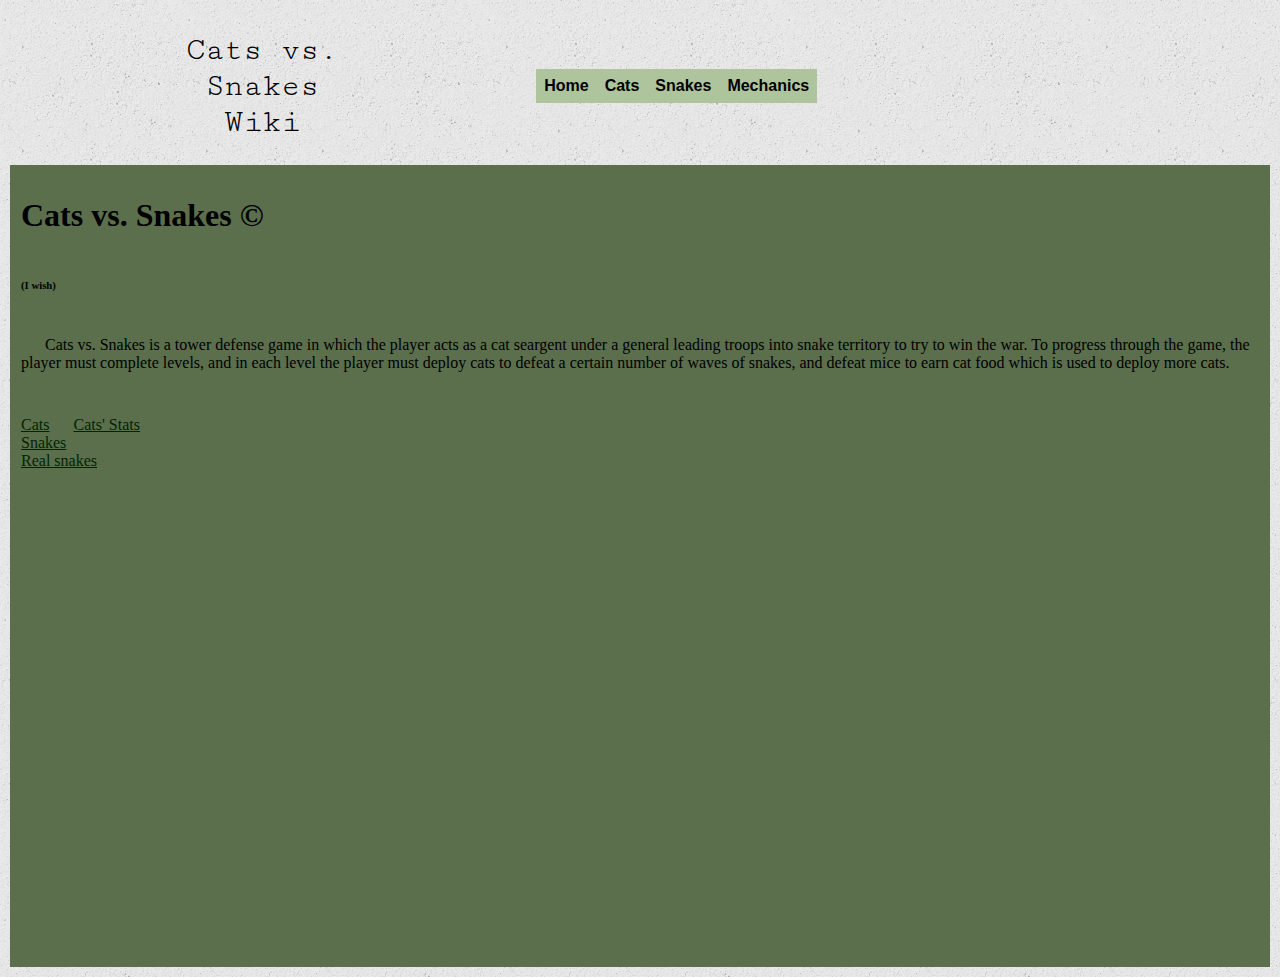
<file: index.html>
<!--By Jesse Warren-->
<!DOCTYPE html>
<html>
  <head>
    <title>Cats vs. Snakes Wiki Home Page</title>
    <link href="style.css" rel="stylesheet" type="text/css" />
    <link href='https://fonts.googleapis.com/css?family=Cutive Mono' rel='stylesheet'>
  </head>
  <body>
    <!--Invisible table to organize big title, navbar, and the rest of the page-->
    <table class="heading">
      <tr height="100px">
        <td style="width:40%"><h1 class="title">Cats vs.<br>Snakes<br>Wiki</h1></td>
        <td style="width:60%">
          <ul class="navbar">
            <li class="navbar"><a href="index.html" class="navbar">Home</a></li>
            <li class="navbar"><a href="cats.html" class="navbar">Cats</a></li>
            <li class="navbar"><a href="snakes.html" class="navbar">Snakes</a></li>
            <li class="navbar"><a href="mechanics.html" class="navbar">Mechanics</a></li>
          </ul>
        </td>
      </tr>
      <tr>
        <td class="main" colspan="2" height="800px">
          <h1 class="body">Cats vs. Snakes &copy;</h1><h6 class="body">(I wish)</h6>
          <p class="body">&nbsp; &nbsp; &nbsp; Cats vs. Snakes is a tower defense game in which the player acts as a cat seargent under a general leading troops into snake territory to try to win the war. To progress through the game, the player must complete levels, and in each level the player must deploy cats to defeat a certain number of waves of snakes, and defeat mice to earn cat food which is used to deploy more cats. <br><br></p>
          <a href="cats.html" class="body">Cats</a>
          <a href="cats'_stats.html" class="body">Cats' Stats</a><br>
          <a href="snakes.html" class="body">Snakes</a><br>
          <!--Joke link-->
          <a href="https://www.google.com/search?q=snakes&rlz=1C1CHBF_enUS990US990&source=lnms&tbm=isch&sa=X&ved=2ahUKEwiYp7L_nOH1AhXrTN8KHXsGBGwQ_AUoAXoECAEQAw&biw=1920&bih=937&dpr=1&safe=active&ssui=on" class="body">Real snakes</a>
        </td>  
      </tr>
    </table>
  </body>
</html>
</file>
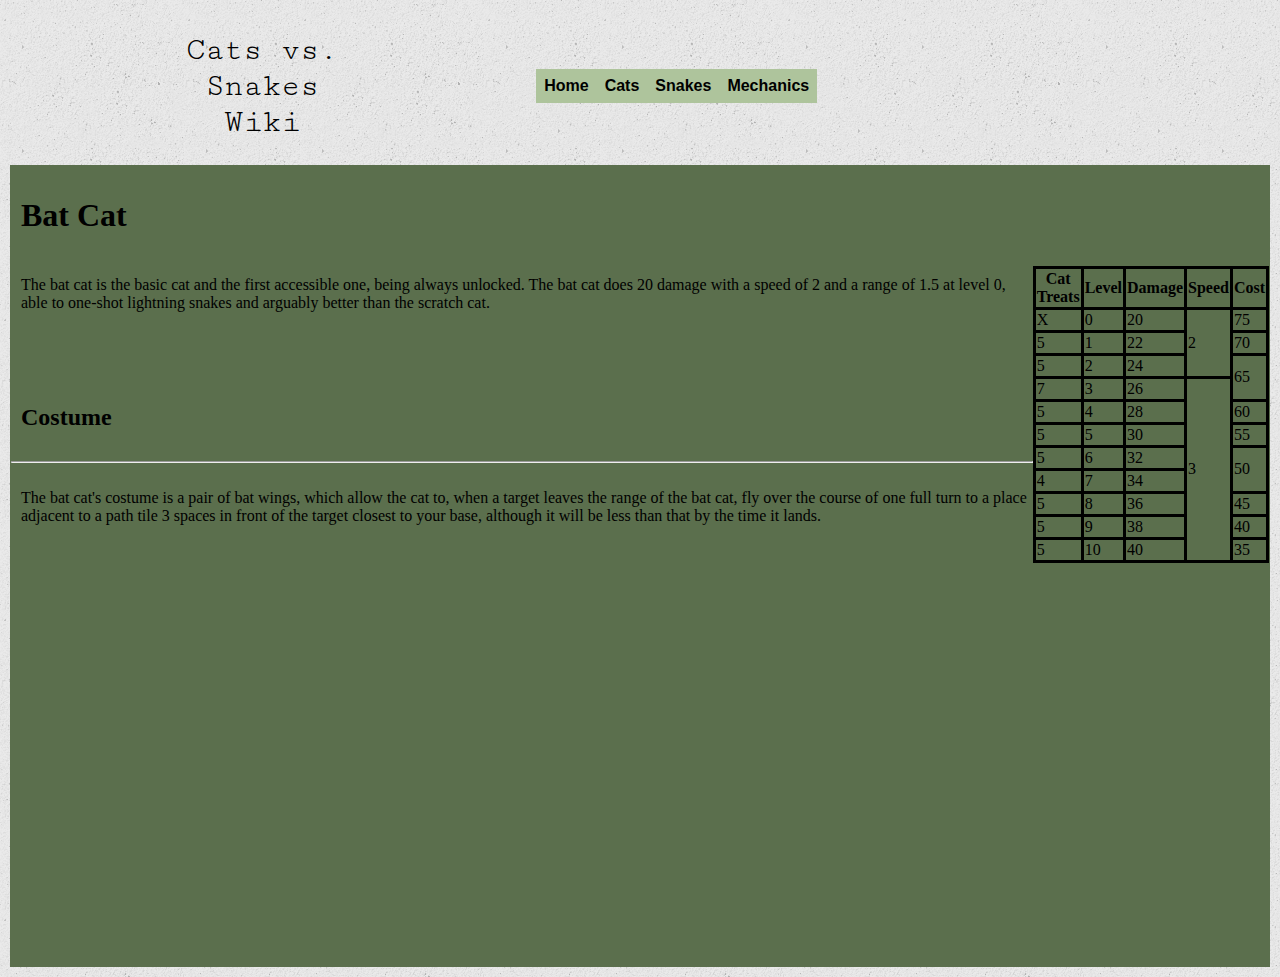
<file: batcat.html>
<!DOCTYPE html>
<html>
  <head>
    <title>Cats vs. Snakes Wiki: Bat Cat</title>
    <link href="style.css" rel="stylesheet" type="text/css" />
    <link href='https://fonts.googleapis.com/css?family=Cutive Mono' rel='stylesheet'>
  </head>
  <body>
    <!--Invisible table to organize big title, navbar, and the rest of the page-->
    <table class="heading">
      <tr height="100px">
        <td style="width:40%"><h1 class="title">Cats vs.<br>Snakes<br>Wiki</h1></td>
        <td style="width:60%">
          <ul class="navbar">
            <li class="navbar"><a href="index.html" class="navbar">Home</a></li>
            <li class="navbar"><a href="cats.html" class="navbar">Cats</a></li>
            <li class="navbar"><a href="snakes.html" class="navbar">Snakes</a></li>
            <li class="navbar"><a href="mechanics.html" class="navbar">Mechanics</a></li>
          </ul>
        </td>
      </tr>
      <tr>
        <td class="main tabl" colspan="2" height="800px">
          <h1 class="body">Bat Cat</h1>
          <table style="float:right; width:200px" >
            <tr>
              <th>Cat Treats</th>
              <th>Level</th>
              <th>Damage</th>
              <th>Speed</th>
              <th>Cost</th>
            </tr>
            <tr>
              <td>X</td>
              <td>0</td>
              <td>20</td>
              <td rowspan="3">2</td>
              <td>75</td>
            </tr>
            <tr>
              <td>5</td>
              <td>1</td>
              <td>22</td>
              <td>70</td>
            </tr>
            <tr>
              <td>5</td>
              <td>2</td>
              <td>24</td>
              <td rowspan="2">65</td>
            </tr>
            <tr>
              <td>7</td>
              <td>3</td>
              <td>26</td>
              <td rowspan="8">3</td>
            </tr>
            <tr>
              <td>5</td>
              <td>4</td>
              <td>28</td>
              <td>60</td>
            </tr>
            <tr>
              <td>5</td>
              <td>5</td>
              <td>30</td>
              <td>55</td>
            </tr>
            <tr>
              <td>5</td>
              <td>6</td>
              <td>32</td>
              <td rowspan="2">50</td>
            </tr>
            <tr>
              <td>4</td>
              <td>7</td>
              <td>34</td>
            </tr>
            <tr>
              <td>5</td>
              <td>8</td>
              <td>36</td>
              <td>45</td>
            </tr>
            <tr>
              <td>5</td>
              <td>9</td>
              <td>38</td>
              <td>40</td>
            </tr>
            <tr>
              <td>5</td>
              <td>10</td>
              <td>40</td>
              <td>35</td>
            </tr>
          </table>
          <p class="body">The bat cat is the basic cat and the first accessible one, being always unlocked. The bat cat does 20 damage with a speed of 2 and a range of 1.5 at level 0, able to one-shot lightning snakes and arguably better than the scratch cat.</p><br><br>
          <h2 class="body">Costume</h2><hr>
          <p class="body">The bat cat's costume is a pair of bat wings, which allow the cat to, when a target leaves the range of the bat cat, fly over the course of one full turn to a place adjacent to a path tile 3 spaces in front of the target closest to your base, although it will be less than that by the time it lands.</p>
        </td>
      </tr>
    </table>
  </body>
</html>
</file>
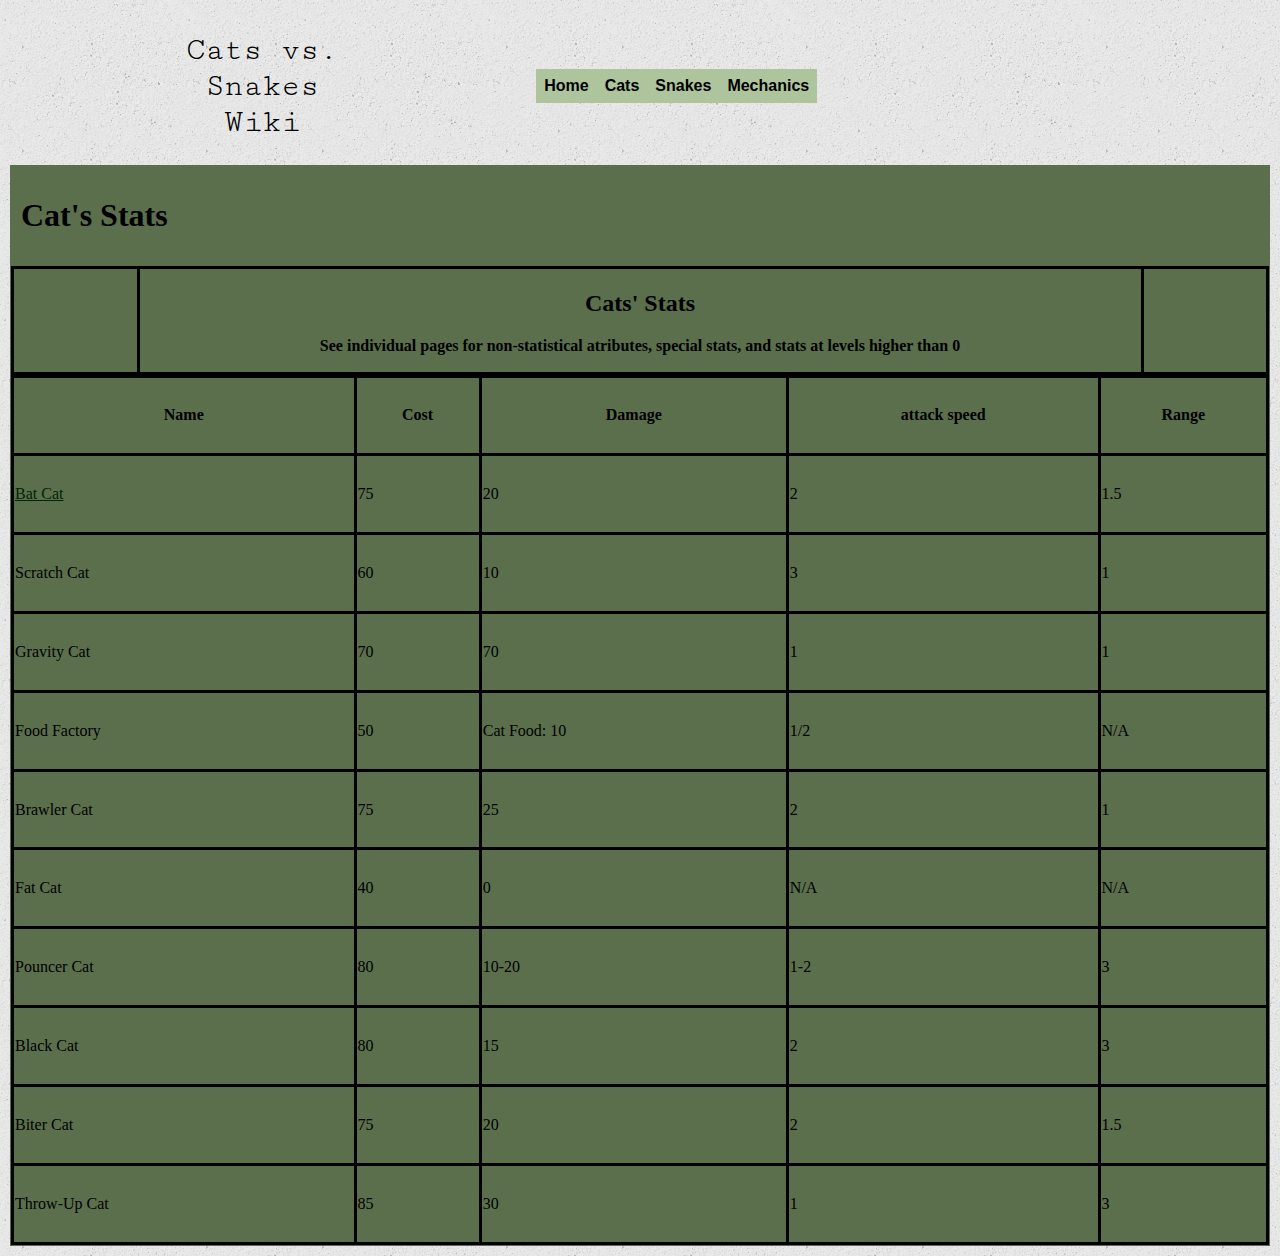
<file: cats'_stats.html>
<!DOCTYPE html>
<html>
  <head>
    <title>Cats vs. Snakes Wiki: Cats' Stats</title>
    <link href="style.css" rel="stylesheet" type="text/css" />
    <link href='https://fonts.googleapis.com/css?family=Cutive Mono' rel='stylesheet'>
  </head>
  <body>
    <!--Invisible table to organize big title, navbar, and the rest of the page-->
    <table class="heading">
      <tr height="100px">
        <td style="width:40%"><h1 class="title">Cats vs.<br>Snakes<br>Wiki</h1></td>
        <td style="width:60%">
          <ul class="navbar">
            <li class="navbar"><a href="index.html" class="navbar">Home</a></li>
            <li class="navbar"><a href="cats.html" class="navbar">Cats</a></li>
            <li class="navbar"><a href="snakes.html" class="navbar">Snakes</a></li>
            <li class="navbar"><a href="mechanics.html" class="navbar">Mechanics</a></li>
          </ul>
        </td>
      </tr>
      <tr>
        <td class="main tabl" colspan="2" height="800px">
          <h1 class="body">Cat's Stats</h1>
          <table height="30px">
            <tr>
              <td width="10%"></td>
              <th width="80%">
                <h2>Cats' Stats</h2>
                <p>See individual pages for non-statistical atributes, special stats, and stats at levels higher than 0</p>
              </th>
              <td width="10%"></td>
            </tr>
          </table>
          <table height="870px">
            <tr>
              <th>Name</th>
              <th>Cost</th>
              <th>Damage</th>
              <th>attack speed</th>
              <th>Range</th>
            </tr>
            <tr>
              <td><a href="batcat.html">Bat Cat</a></td>
              <td>75</td>
              <td>20</td>
              <td>2</td>
              <td>1.5</td>
            </tr>
            <tr>
              <td>Scratch Cat</td>
              <td>60</td>
              <td>10</td>
              <td>3</td>
              <td>1</td>
            </tr>
            <tr>
              <td>Gravity Cat</td>
              <td>70</td>
              <td>70</td>
              <td>1</td>
              <td>1</td>
            </tr>
            <tr>
              <td>Food Factory</td>
              <td>50</td>
              <td>Cat Food: 10</td>
              <td>1/2</td>
              <td>N/A</td>
            </tr>
            <tr>
              <td>Brawler Cat</td>
              <td>75</td>
              <td>25</td>
              <td>2</td>
              <td>1</td>
            </tr>
            <tr>
              <td>Fat Cat</td>
              <td>40</td>
              <td>0</td>
              <td>N/A</td>
              <td>N/A</td>
            </tr>
            <tr>
              <td>Pouncer Cat</td>
              <td>80</td>
              <td>10-20</td>
              <td>1-2</td>
              <td>3</td>
            </tr>
            <tr>
              <td>Black Cat</td>
              <td>80</td>
              <td>15</td>
              <td>2</td>
              <td>3</td>
            </tr>
            <tr>
              <td>Biter Cat</td>
              <td>75</td>
              <td>20</td>
              <td>2</td>
              <td>1.5</td>
            </tr>
            <tr>
              <td>Throw-Up Cat</td>
              <td>85</td>
              <td>30</td>
              <td>1</td>
              <td>3</td>
            </tr>
          </table>
        </td>
      </tr>
    </table>
  </body>
</html>
</file>
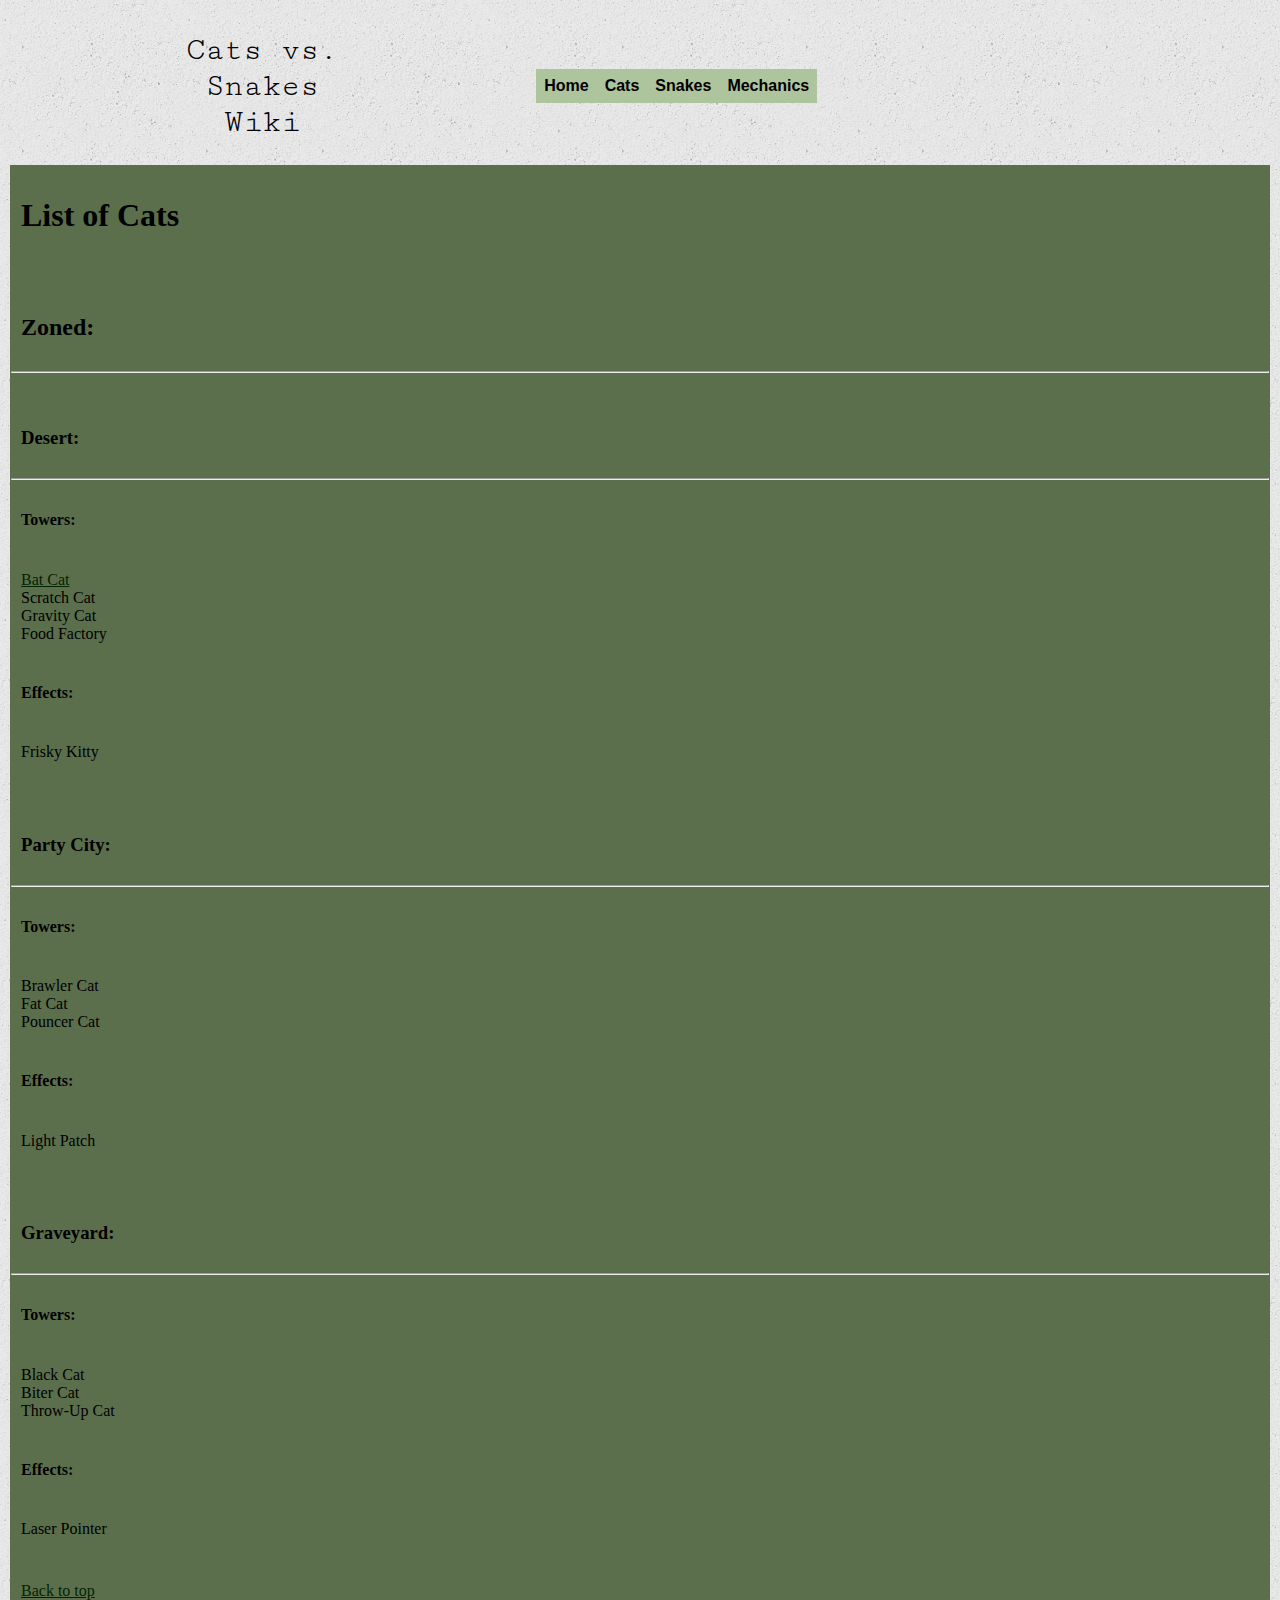
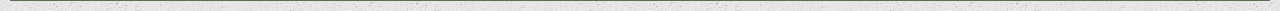
<file: cats.html>
<!DOCTYPE html>
<html>
  <head>
    <title>Cats vs. Snakes Wiki: List of Cats</title>
    <link href="style.css" rel="stylesheet" type="text/css" />
    <link href='https://fonts.googleapis.com/css?family=Cutive Mono' rel='stylesheet'>
  </head>
  <body>
    <!--Invisible table to organize big title, navbar, and the rest of the page-->
    <table class="heading">
      <tr height="100px">
        <td style="width:40%"><h1 class="title">Cats vs.<br>Snakes<br>Wiki</h1></td>
        <td style="width:60%">
          <ul class="navbar">
            <li class="navbar"><a href="index.html" class="navbar">Home</a></li>
            <li class="navbar"><a href="cats.html" class="navbar">Cats</a></li>
            <li class="navbar"><a href="snakes.html" class="navbar">Snakes</a></li>
            <li class="navbar"><a href="mechanics.html" class="navbar">Mechanics</a></li>
          </ul>
        </td>
      </tr>
      <tr>
        <td class="main" colspan="2" height="800px">
          <!--Just a "list" for now, the items will be replsced with links eventually.-->
          <h1 id="Ctop"  class="body">List of Cats</h1><br>
          <h2 class="body">Zoned:</h2><hr><br>
          <h3 class="body">Desert:</h3><hr>
          <h4 class="body">Towers:</h4>
          <p class="body"><a href="batcat.html">Bat Cat</a><br>Scratch Cat<br>Gravity Cat<br>Food Factory</p>
          <h4 class="body">Effects:</h4>
          <p class="body">Frisky Kitty</p><br>
          <h3 class="body">Party City:</h3><hr>
          <h4 class="body">Towers:</h4>
          <p class="body">Brawler Cat<br>Fat Cat<br>Pouncer Cat</p>
          <h4 class="body">Effects:</h4>
          <p class="body">Light Patch</p><br>
          <h3 class="body">Graveyard:</h3><hr>
          <h4 class="body">Towers:</h4>
          <p class="body">Black Cat<br>Biter Cat<br>Throw-Up Cat</p>
          <h4 class="body">Effects:</h4>
          <p class="body">Laser Pointer</p><br>
          <a href="#Ctop" class="body">Back to top</a>
        </td>
      </tr>
    </table>
  </body>
</html>
</file>
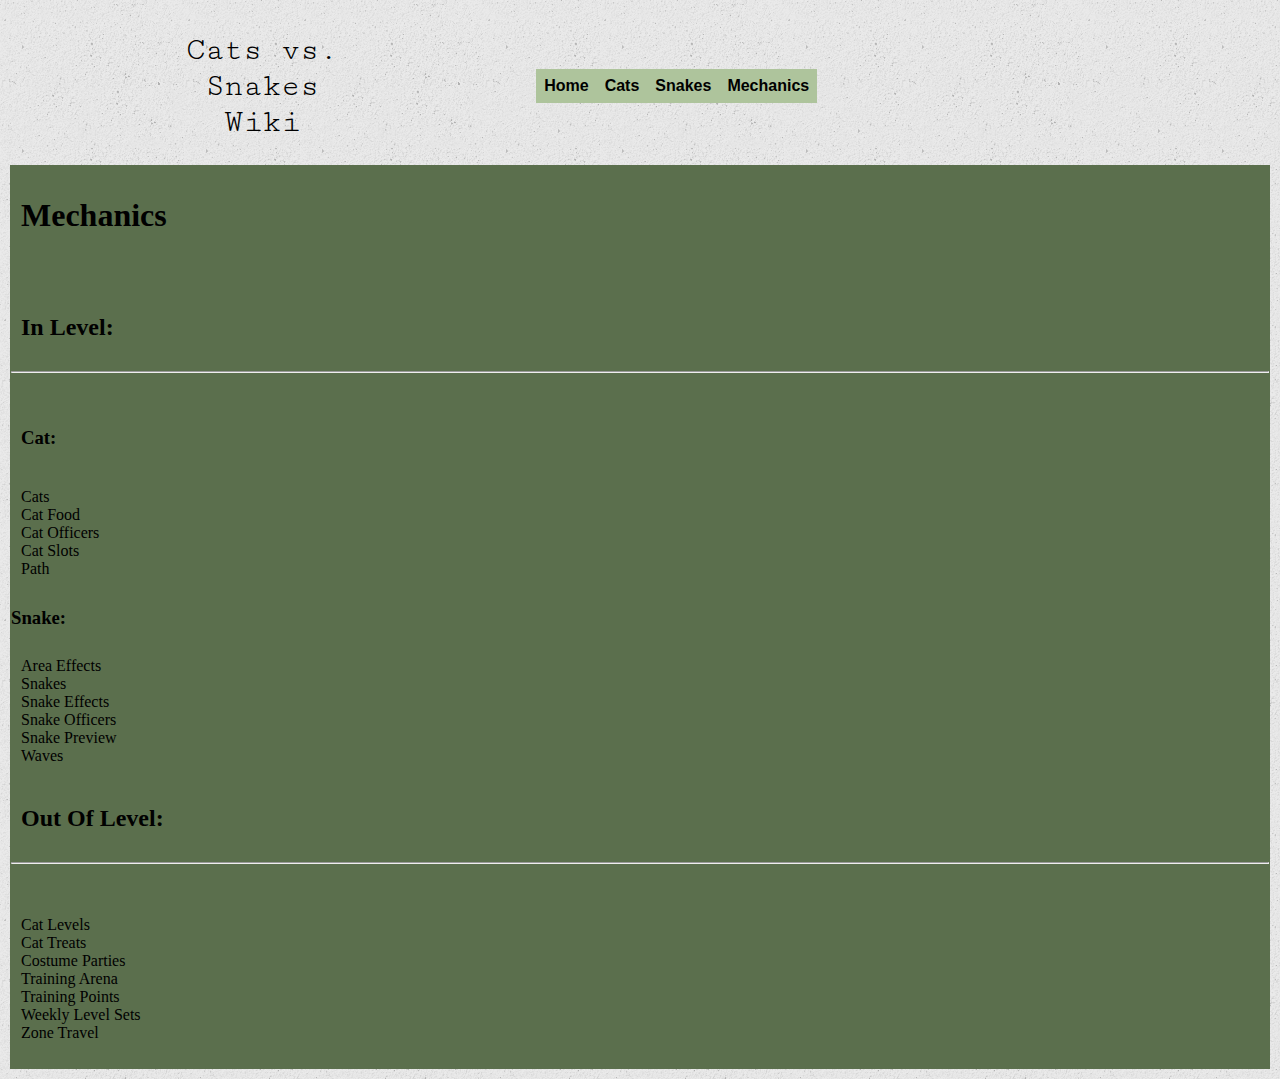
<file: mechanics.html>
<!DOCTYPE html>
<html>
  <head>
    <title>Cats vs. Snakes Wiki: Mechanics</title>
    <link href="style.css" rel="stylesheet" type="text/css" />
    <link href='https://fonts.googleapis.com/css?family=Cutive Mono' rel='stylesheet'>
  </head>
  <body>
    <!--Invisible table to organize big title, navbar, and the rest of the page-->
    <table class="heading">
      <tr height="100px">
        <td style="width:40%"><h1 class="title">Cats vs.<br>Snakes<br>Wiki</h1></td>
        <td style="width:60%">
          <ul class="navbar">
            <li class="navbar"><a href="index.html" class="navbar">Home</a></li>
            <li class="navbar"><a href="cats.html" class="navbar">Cats</a></li>
            <li class="navbar"><a href="snakes.html" class="navbar">Snakes</a></li>
            <li class="navbar"><a href="mechanics.html" class="navbar">Mechanics</a></li>
          </ul>
        </td>
      </tr>
      <tr>
        <td class="main" colspan="2" height="800px">
          <!--Just a "list" for now, the items will be replsced with links eventually.-->
          <h1 class="body">Mechanics</h1><br>
          <h2  class="body">In Level:</h2><hr><br>
          <h3 class="body">Cat:</h3>
          <p  class="body">Cats<br>Cat Food<br>Cat Officers<br>Cat Slots<br>Path</p>
          <h3>Snake:</h3>
          <p class="body">Area Effects<br>Snakes<br>Snake Effects<br>Snake Officers<br>Snake Preview<br>Waves<br></p>
          <h2 class="body">Out Of Level:</h2><hr><br>
          <p class="body">Cat Levels<br>Cat Treats<br>Costume Parties<br>Training Arena<br>Training Points<br>Weekly Level Sets<br>Zone Travel</p>
        </td>
      </tr>
    </table>
  </body>
</html>
</file>
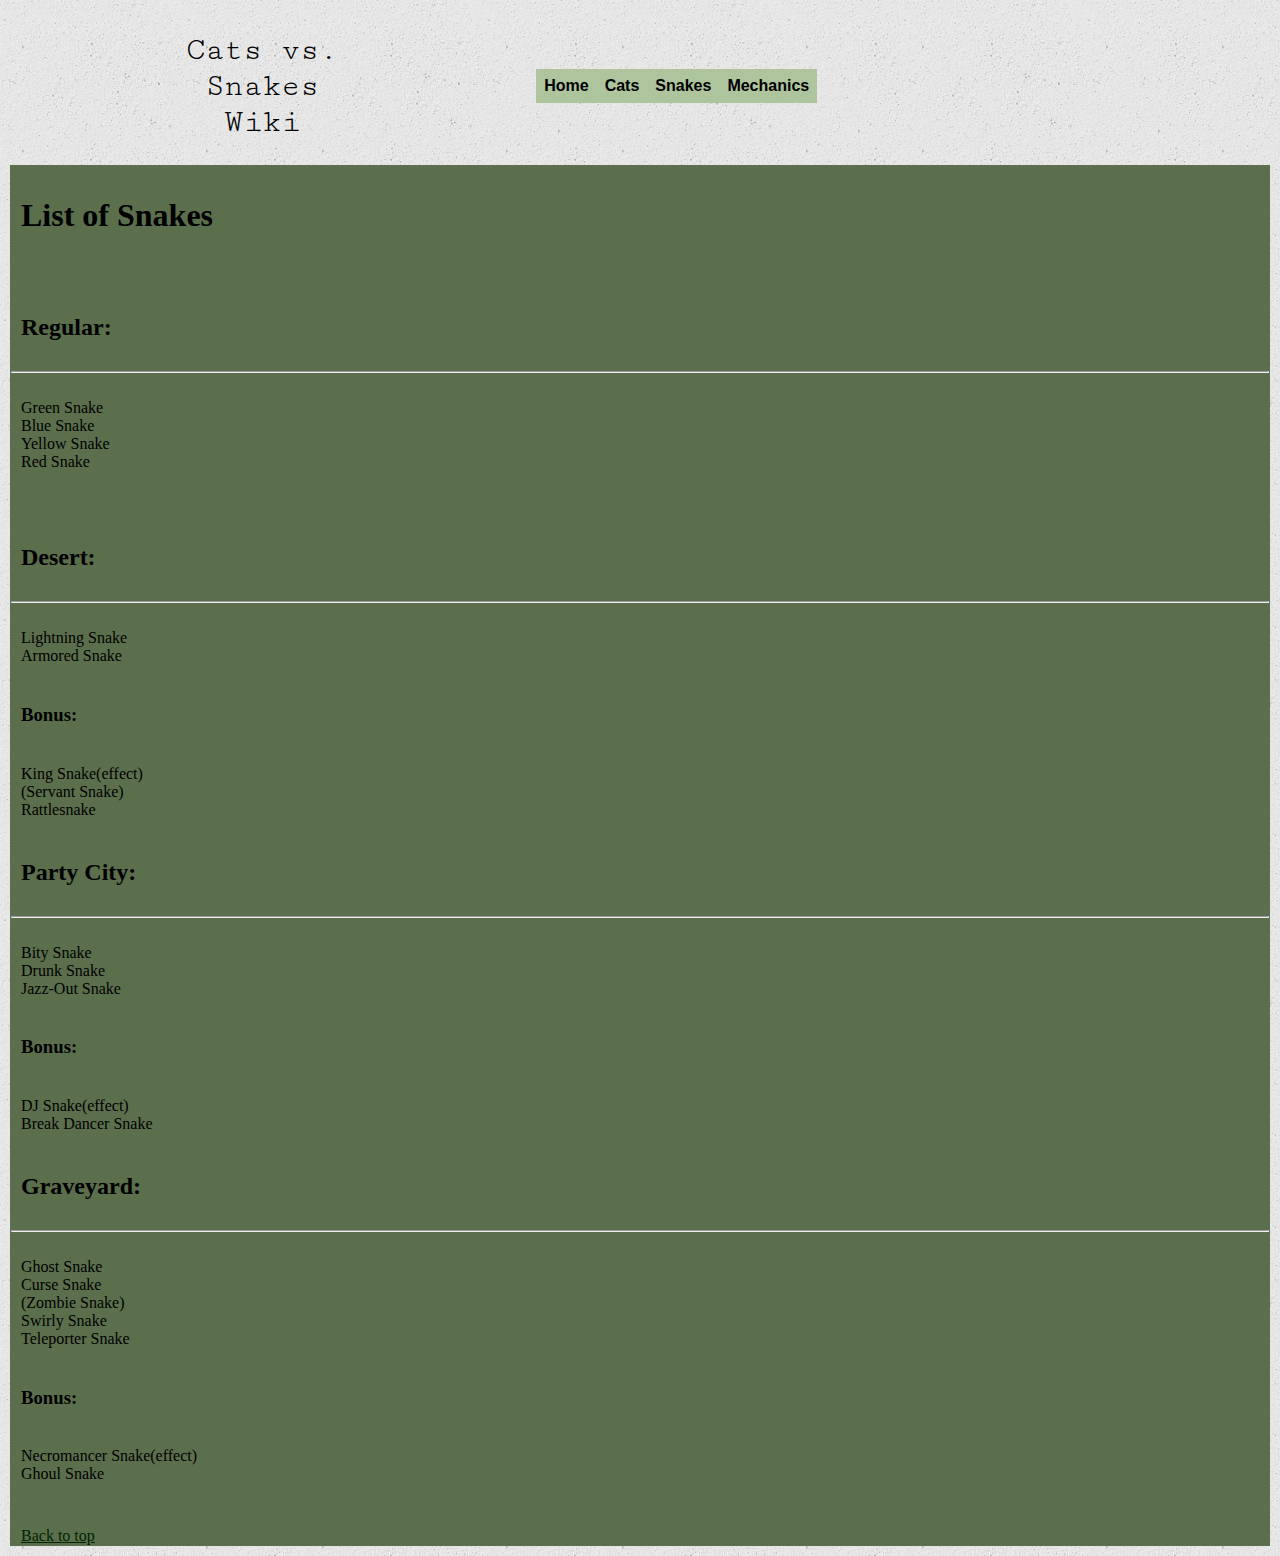
<file: snakes.html>
<!DOCTYPE html>
<html>
  <head>
    <title>Cats vs. Snakes Wiki: List of Snakes</title>
    <link href="style.css" rel="stylesheet" type="text/css" />
    <link href='https://fonts.googleapis.com/css?family=Cutive Mono' rel='stylesheet'>
  </head>
  <body>
    <!--Invisible table to organize big title, navbar, and the rest of the page-->
    <table class="heading">
      <tr height="100px">
        <td style="width:40%"><h1 class="title">Cats vs.<br>Snakes<br>Wiki</h1></td>
        <td style="width:60%">
          <ul class="navbar">
            <li class="navbar"><a href="index.html" class="navbar">Home</a></li>
            <li class="navbar"><a href="cats.html" class="navbar">Cats</a></li>
            <li class="navbar"><a href="snakes.html" class="navbar">Snakes</a></li>
            <li class="navbar"><a href="mechanics.html" class="navbar">Mechanics</a></li>
          </ul>
        </td>
      </tr>
      <tr>
        <td class="main" colspan="2" height="800px">
          <!--Just a "list" for now, the items will be replsced with links eventually.-->
          <h1 id="Stop" class="body">List of Snakes</h1><br>
          <h2 class="body">Regular:</h2><hr>
          <p class="body">Green Snake<br>Blue Snake<br>Yellow Snake<br>Red Snake</p><br>
          <h2 class="body">Desert:</h2><hr>
          <p class="body">Lightning Snake<br>Armored Snake</p>
          <h3 class="body">Bonus:</h3>
          <p class="body">King Snake(effect)<br>(Servant Snake)<br>Rattlesnake</p>
          <h2 class="body">Party City:</h2><hr>
          <p class="body">Bity Snake<br>Drunk Snake<br>Jazz-Out Snake</p>
          <h3 class="body">Bonus:</h3>
          <p class="body">DJ Snake(effect)<br>Break Dancer Snake</p>
          <h2 class="body">Graveyard:</h2><hr>
          <p class="body">Ghost Snake<br>Curse Snake<br>(Zombie Snake)<br>Swirly Snake<br>Teleporter Snake</p>
          <h3 class="body">Bonus:</h3>
          <p class="body">Necromancer Snake(effect)<br>Ghoul Snake</p><br>
          <a href="#Stop" class="body">Back to top</a>
        </td>
      </tr>
    </table>
  </body>
</html>
</file>
<file: style.css>
ul.navbar{list-style-type: none; margin: 0; padding: 0; margin-left: 20px;}
li.navbar{display: inline; float: left;}
a.navbar{display: block; padding: 8px;}
/*How's the military vibe?*/
li.navbar a.navbar{text-decoration: none; color: black; font-family: sans-serif; font-weight: bold; background: #aec49c;}
li.navbar a.navbar:hover{background:#85b17c;}
li.navbar a.navbar:active{background:#385233}
h1.title{font-family:cutive mono; font-weight:100; size:30px; text-align:center;}
body{background-image: url("noisy.png");}
td.main{vertical-align:top; background:#5b6f4d}
table.heading{margin:0px; width:100%;}
.body{padding:10px; text-align:left;}
/*To differenciate the layout tables from the actual tables*/
.tabl table{width: 100%;}
.tabl table, .tabl th, .tabl td{border: solid; border-collapse: collapse;}
a{color:#022400}
</file>
